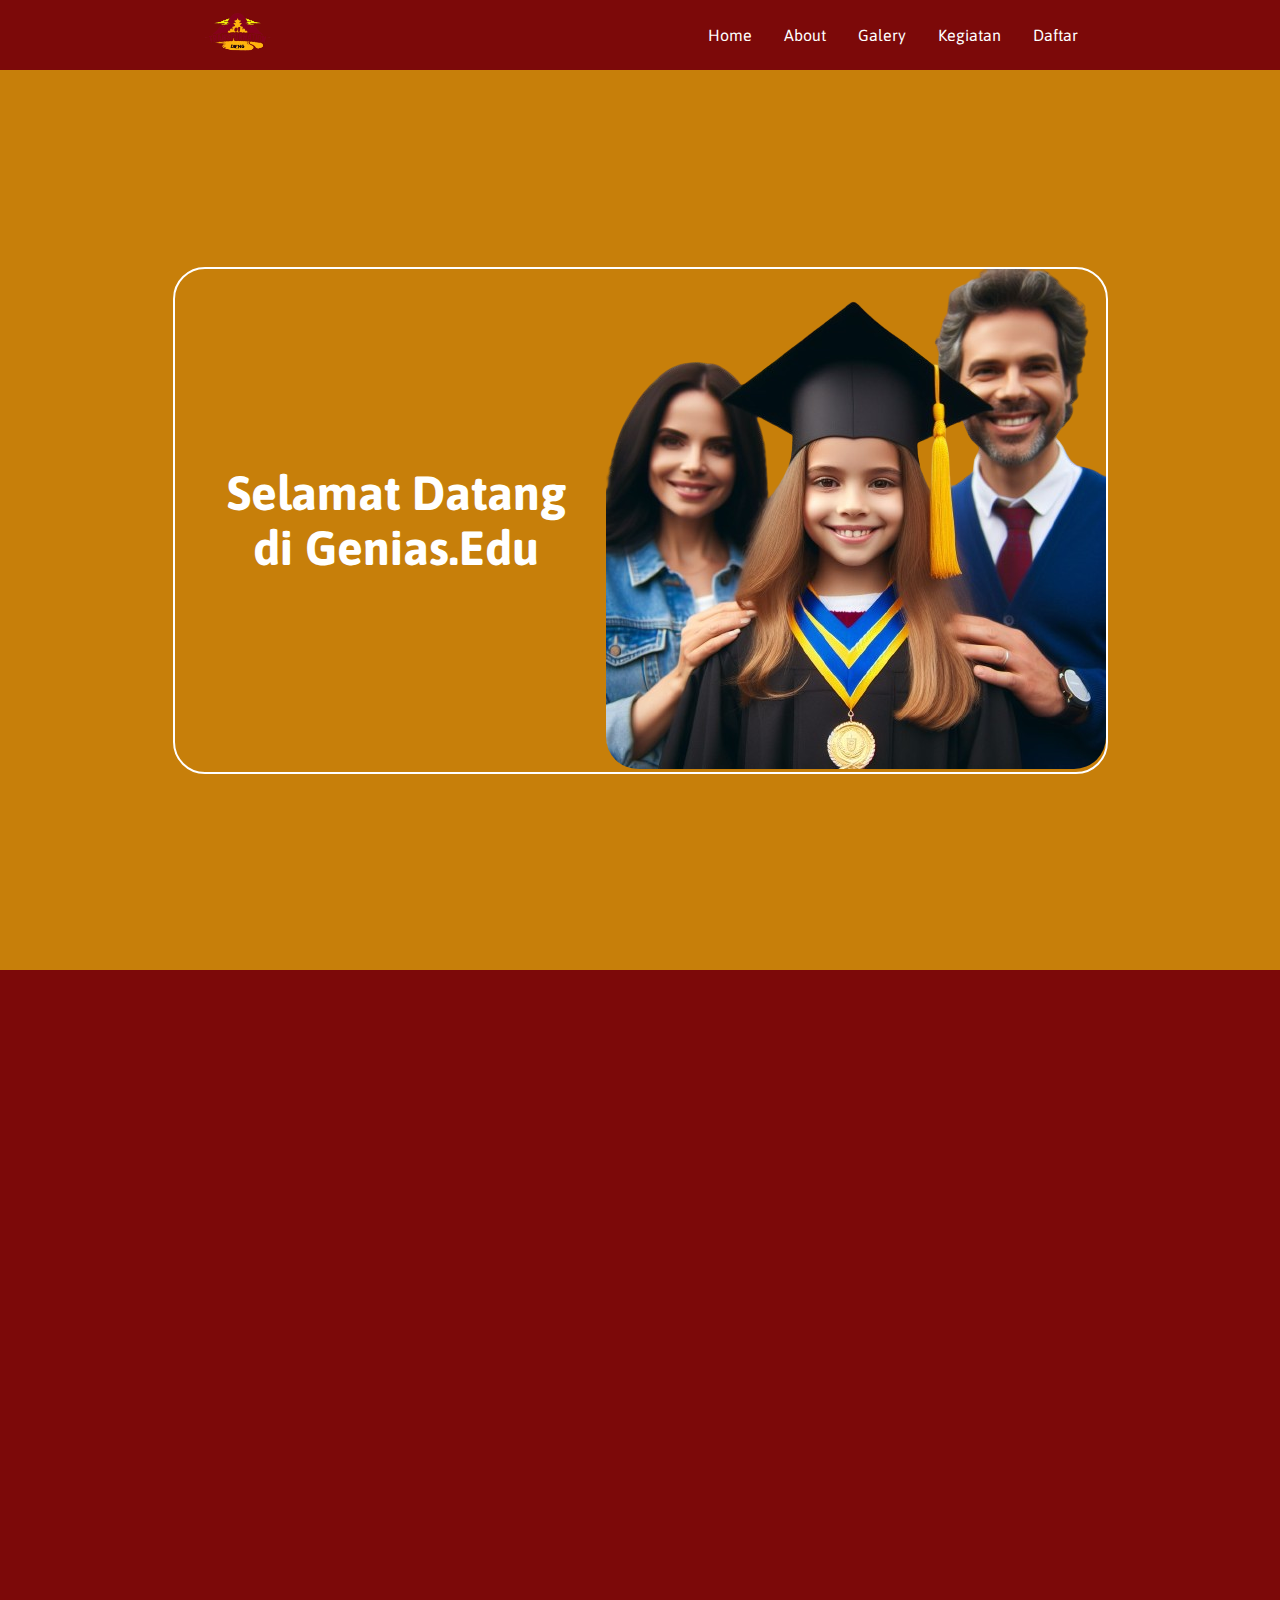
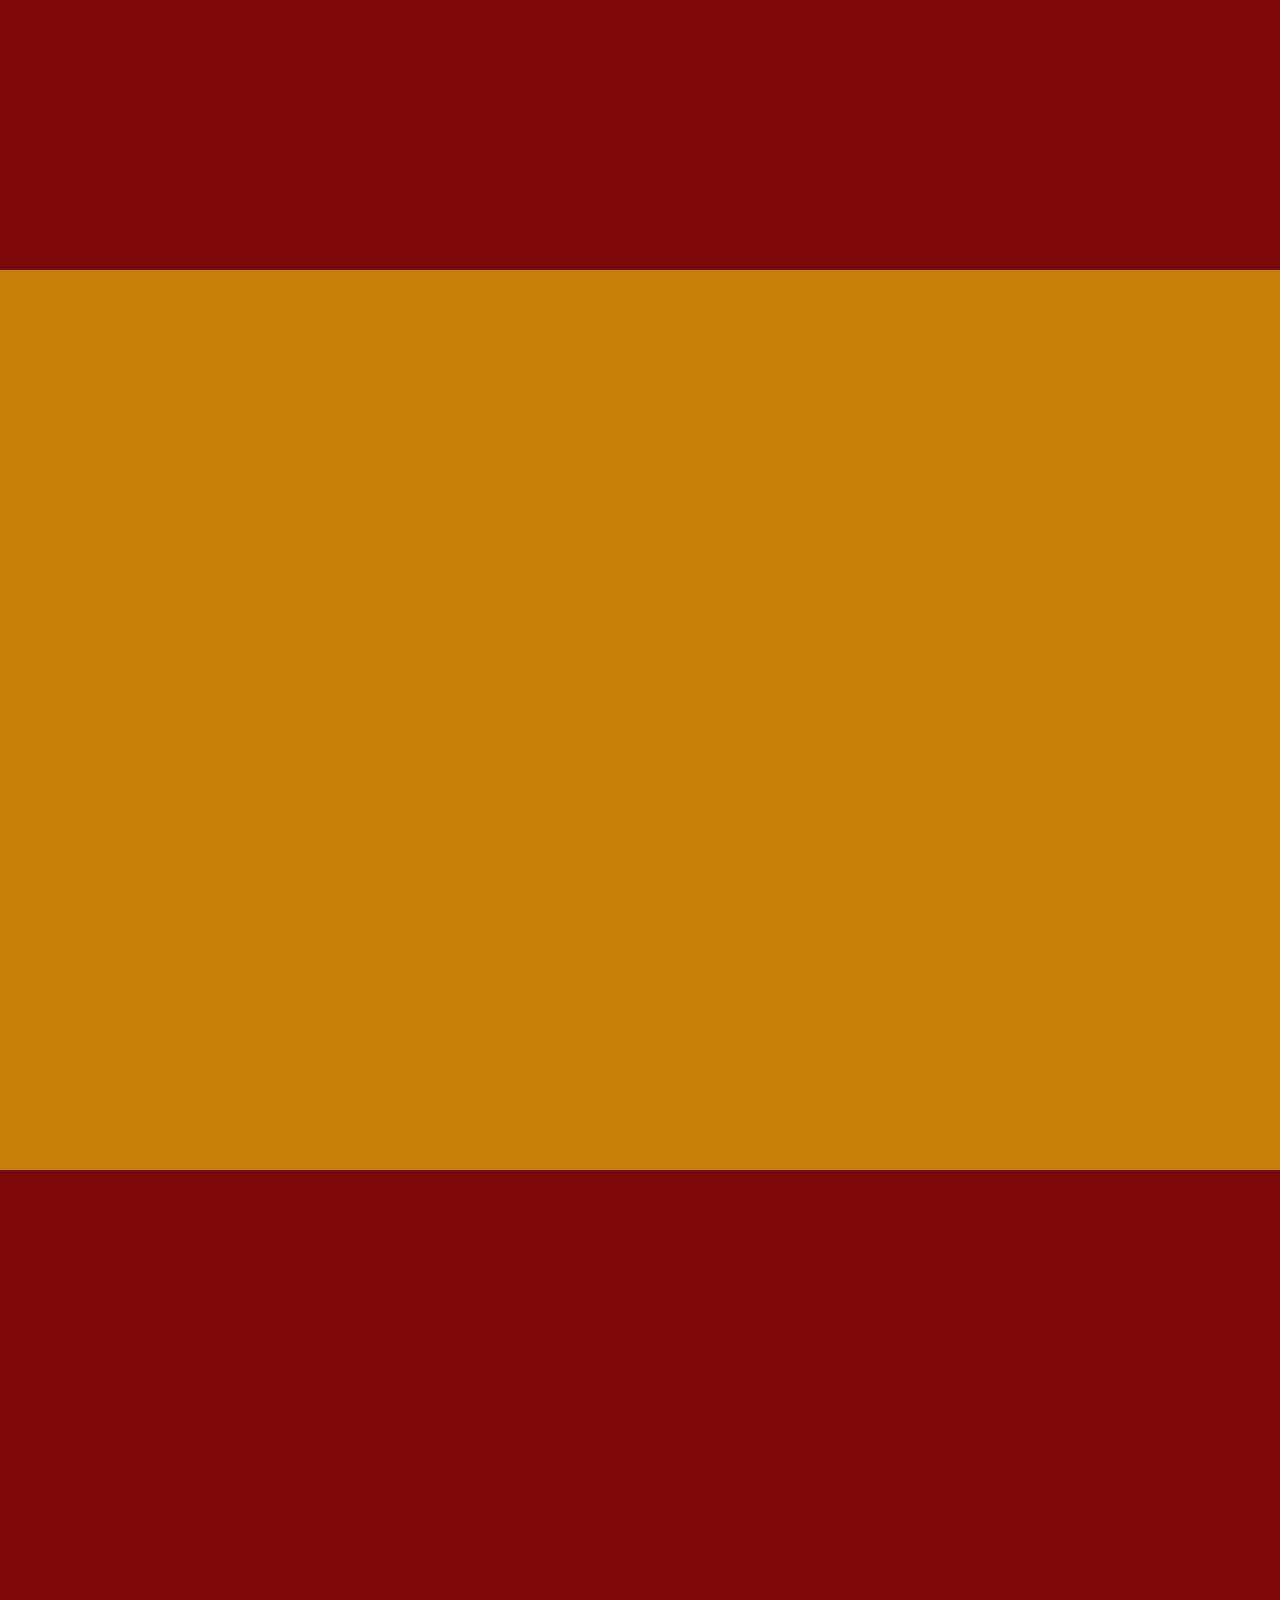
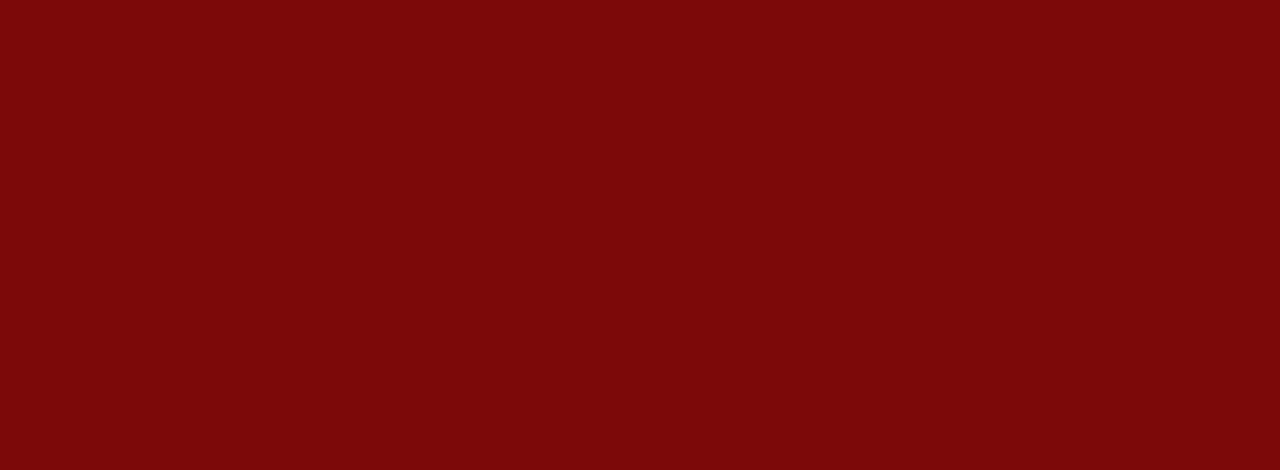
<file: index.html>
<!DOCTYPE html>
<html lang="en">
  <head>
    <meta charset="UTF-8" />
    <meta name="viewport" content="width=device-width, initial-scale=1.0" />
    <title>GeniasEdu</title>
    <link rel="stylesheet" href="style.css" />
  </head>
  <body>
    <nav class="nav-container">
      <div class="mobile-menu-icon">
        <div class="bar"></div>
        <div class="bar"></div>
        <div class="bar"></div>
      </div>
      <img src="./assets/logo png fix banget loh.png" height="70" width="70" />
      <ul class="nav-list">
        <a href="index.html"><li>Home</li></a>
        <a href="about.html"><li>About</li></a>
        <a href=""><li>Galery</li></a>
        <a href=""><li>Kegiatan</li></a>
        <a href=""><li>Daftar</li></a>
      </ul>
    </nav>
    <section>
      <div class="sec-1">
        <div class="selamat-datang">
          <h1>Selamat Datang <br>di Genias.Edu</h1>
        </div>
        <div class="gambar">
          <img src="./assets/GeniasSectionOne.png" alt="">
        </div>
      </div>
    </section>
    <section>
      <div class="container reveal fade-bottom">
        <h2>Genias.Edu Untuk Indonesia</h2>
        <div class="text-container">
          <div class="text-box">
            <h4 style="text-align: center;">
              GeniasEdu merupakan sebuah startup pendidikan yang berfokus pada
              meningkatkan kualitas pendidikan dan potensi generasi muda di
              Indonesia, dengan basis operasional di pulau Nias. Nama GeniasEdu
              sendiri mencerminkan fokusnya yang terdiri dari tiga kata kunci:
              "Generasi", "Nias", dan "Edukasi", yang menegaskan komitmennya
              untuk memberikan layanan pendidikan bagi generasi muda Indonesia
              dengan mengambil kearifan lokal dari pulau Nias.
            </h4>
          </div>
        </div>
      </div>
    </section>
    <section>
      <div class="container reveal fade-left">
        <h2>Tujuan</h2>
        <h3 style="text-align: center;">Mengejar ketertinggalan Pendidikan di Pulau Nias dan memaksimalkan potensi. </h3>
        <div class="text-container">
          <div class="text-box">
            <h3>Visi & Misi</h3>
            <p>
              Visi: Menginspirasi setiap anak muda menjadi pelajar berpotensi
              dan berprestasi. <br />
              Misi: Memberikan pendampingan bagi pelajar untuk memperoleh
              pendidikan yang berkualitas serta membangun fondasi yang kuat
              untuk sukses di masa depan. Tujuan: Mengejar ketertinggalan dan
              memaksimalkan potensi.
            </p>
          </div>
          <div class="text-box">
            <h3>Layanan</h3>
            <p>
              <ul>
                <li>Pendidikan formal: layanan pendidikan formal dimulai dari PAUD hingga SMA. Startup akan menjalin kerjasama dengan sekolah-sekolah untuk melakukan aksi diantaranya mengadakan seminar atau webinar serta mengadakan kompetisi antar sekolah.</li>
                <li>2. Pendidikan non formal, layanan pendidikan non formal ditujukan bagi anak-anak didesa yang mau meningkatkan keterampilan atau keahlian di bidang tertentu. Startup akan menjalin kerjasama dengan desa-desa untuk melakukan aksi seperti bimbingan belajar untuk pelatihan publik speaking, kesenian, olahraga, dan sejenisnya. 
                </li>
              </ul>
            </p>
          </div>
          <!-- <div class="text-box">
            <h3>Section Text</h3>
            <p>
              Lorem ipsum dolor sit amet consectetur adipisicing elit. Tempore
              eius molestiae perferendis eos provident vitae iste.
            </p>
          </div> -->
        </div>
      </div>
    </section>

    <section>
      <div class="container reveal fade-right">
        <h2>Caption</h2>
        <div class="text-container">
          <div class="text-box">
            <h3>Section Text</h3>
            <p>
              Lorem ipsum dolor sit amet consectetur adipisicing elit. Tempore
              eius molestiae perferendis eos provident vitae iste.
            </p>
          </div>
          <div class="text-box">
            <h3>Section Text</h3>
            <p>
              Lorem ipsum dolor sit amet consectetur adipisicing elit. Tempore
              eius molestiae perferendis eos provident vitae iste.
            </p>
          </div>
        </div>
      </div>
    </section>
    <div class="progress"></div>
    

    <script src="Index.js"></script>
  </body>
</html>
</file>
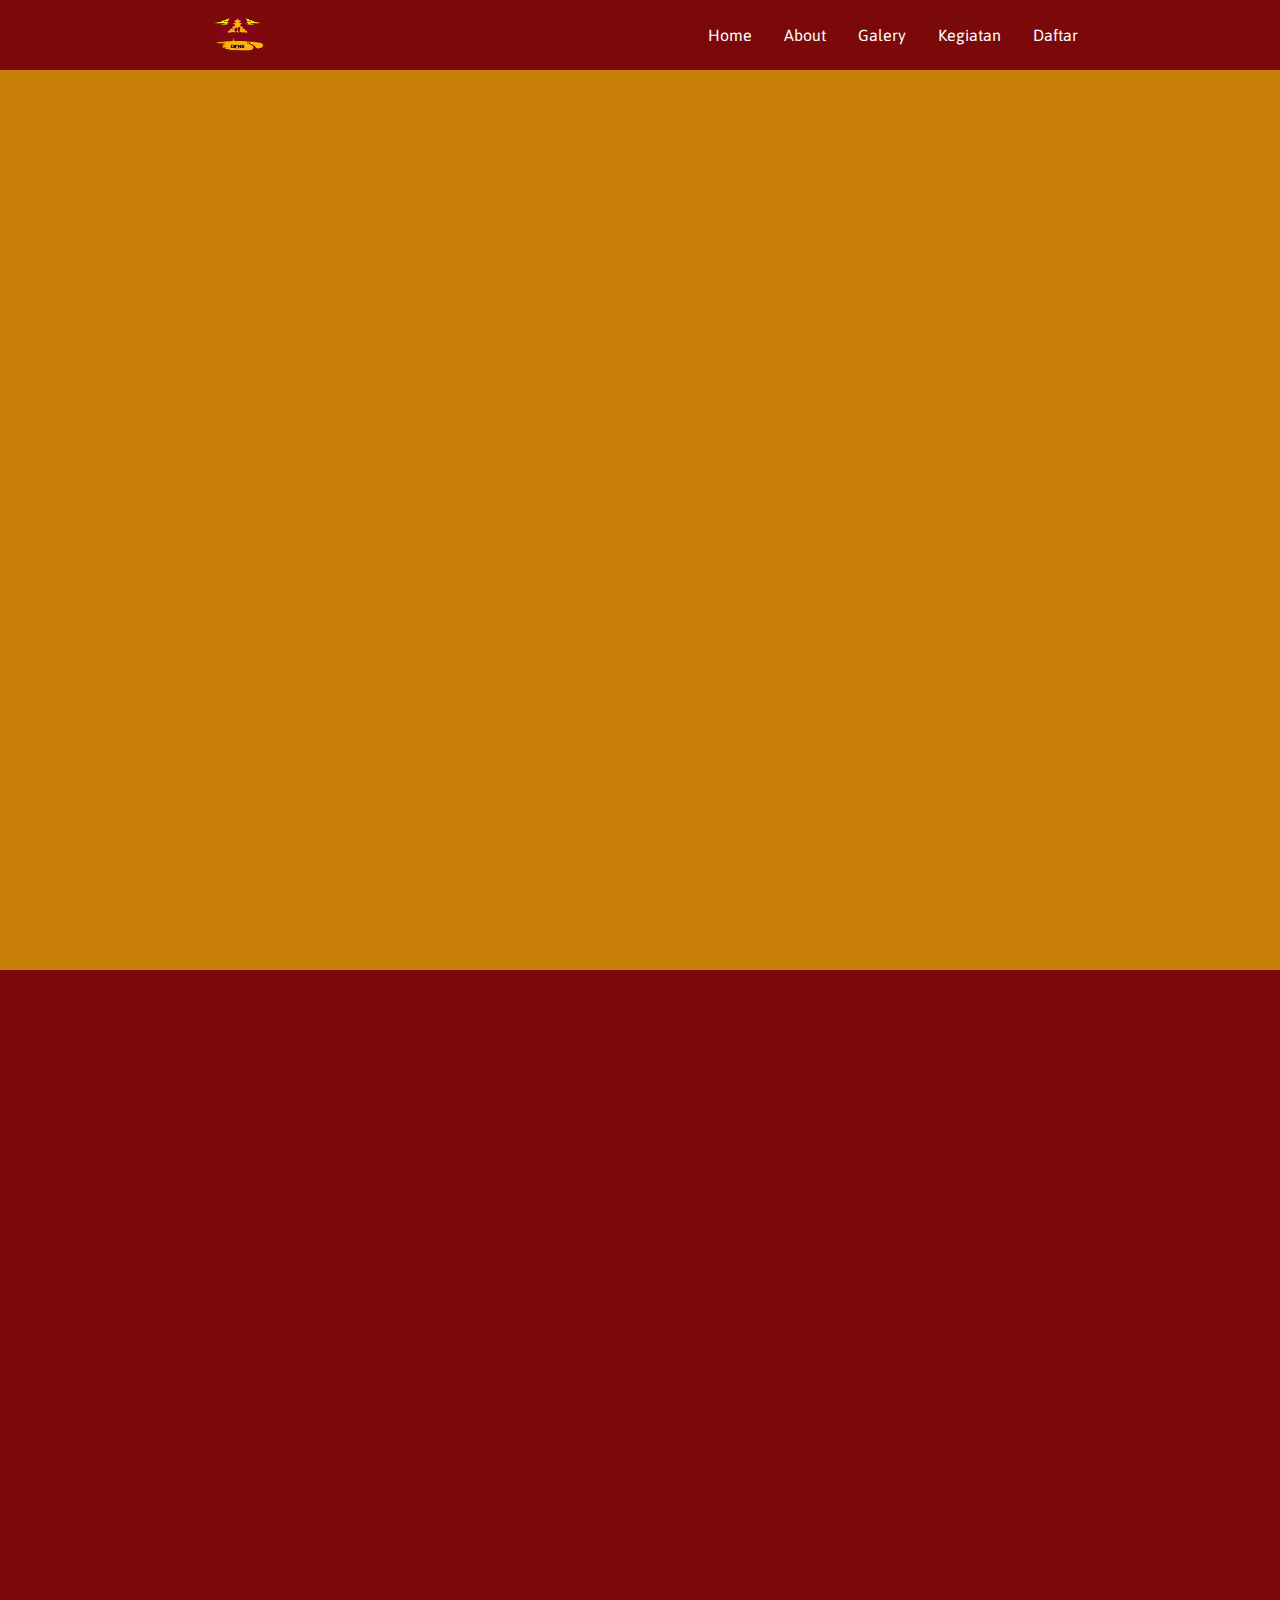
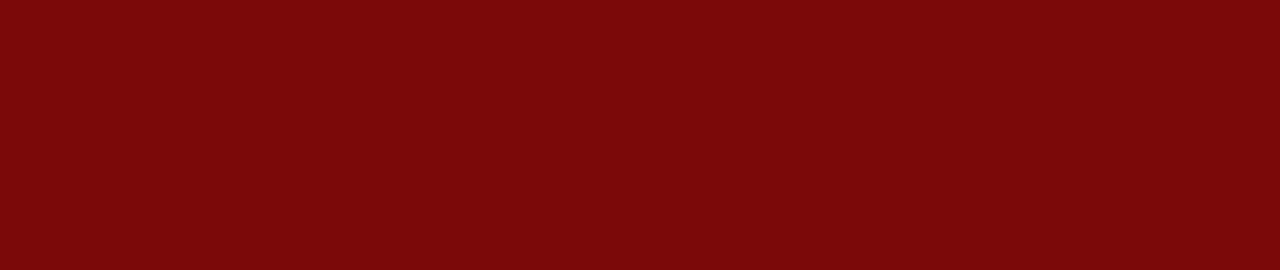
<file: about.html>
<!DOCTYPE html>
<html lang="en">
  <head>
    <meta charset="UTF-8" />
    <meta name="viewport" content="width=device-width, initial-scale=1.0" />
    <title>About</title>
    <link rel="stylesheet" href="style.css" />
  </head>
  <body>
    <nav class="nav-container">
      <div class="mobile-menu-icon">
        <div class="bar"></div>
        <div class="bar"></div>
        <div class="bar"></div>
      </div>
      <img src="./assets/logo png fix banget loh.png" height="70" width="70" />
      <ul class="nav-list">
        <a href="index.html"><li>Home</li></a>
        <a href=""><li>About</li></a>
        <a href=""><li>Galery</li></a>
        <a href=""><li>Kegiatan</li></a>
        <a href=""><li>Daftar</li></a>
      </ul>
    </nav>
    <section>
      <div class="container reveal fade-bottom">
        <h2>Tentang Genias.Edu</h2>
        <div class="text-container">
          <div class="text-box">
            <h4>
              <ul>
                <li>
                  GeniasEdu adalah sebuah startup pendidikan yang bertujuan
                  untuk meningkatkan kualitas pendidikan dan menggali potensi
                  generasi muda Indonesia, dengan basis operasional di pulau
                  Nias.
                </li>
                <li>
                  Berkomitmen untuk memberikan layanan pendidikan yang
                  berkualitas melalui platform GeniasEdu karena Kami percaya
                  bahwa setiap anak muda memiliki potensi untuk menjadi pelajar
                  berprestasi
                </li>
                <li>
                  Melalui kerjasama dengan sekolah-sekolah dan desa-desa,
                  GeniasEdu menyediakan layanan pendidikan formal dan non formal
                  untuk membantu membangun fondasi yang kuat bagi kesuksesan
                  masa depan generasi muda Indonesia.
                </li>
                <li>
                  Visi kami adalah untuk menginspirasi setiap anak muda agar
                  mengejar impian mereka dan mencapai potensi maksimal dalam
                  bidang pendidikan, sehingga mereka dapat menjadi agen
                  perubahan positif dalam masyarakat.
                </li>
                <li>
                  Dengan strategi menjalin kemitraan, mengadakan berbagai acara,
                  dan memanfaatkan media sosial, kami berusaha untuk menciptakan
                  dampak positif dalam transformasi pendidikan di Indonesia,
                  khususnya di pulau Nias dan daerah-daerah terpencil lainnya.
                </li>
              </ul>
            </h4>
          </div>
        </div>
      </div>
    </section>
    <section>
      <div class="container reveal fade-right">
        <h2>Tambahan Lainnya</h2>
        <div class="text-container">
          <div class="text-box">
            <h3>Section Text</h3>
            <p>
              Lorem ipsum dolor sit amet consectetur adipisicing elit. Tempore
              eius molestiae perferendis eos provident vitae iste.
            </p>
          </div>
        </div>
      </div>
    </section>
    <script src="Index.js"></script>
  </body>
</html>
</file>
<file: style.css>
@import url("https://fonts.googleapis.com/css2?family=Asap&display=swap");
* {
  margin: 0;
  padding: 0;
  box-sizing: border-box;
  font-family: "Asap", sans-serif;
}
body {
  background: rgb(124, 9, 9);
}
nav {
  display: flex;
  align-items: center;
  justify-content: space-around;
  color: white;
  background: transparent;
}

.sec-1 {
  display: flex;
  justify-content: center;
  align-items: center;
  margin: 2rem;
  padding-left: 2rem;
  border: 2px solid;
  border-radius: 2rem;
}

.sec-1 .selamat-datang {
  text-align: center;
}

.sec-1 .gambar {
  margin-left: 20px;
}
.sec-1 .gambar img {
  border-radius: 2rem; /* Atur jarak antara teks dan gambar */
}
/* Atur lebar gambar agar responsif */
.sec-1 img {
  max-width: 100%;
  height: auto;
}

/* Atur margin agar lebih responsif di perangkat kecil */
@media screen and (max-width: 768px) {
  .sec-1 {
    flex-direction: column; /* Mengubah orientasi flex menjadi kolom */
    margin: 1rem; /* Mengurangi margin */
  }

  .sec-1 .gambar {
    margin-left: 0; /* Reset margin untuk gambar */
    margin-top: 20px; /* Atur jarak antara teks dan gambar di perangkat kecil */
  }
}

nav ul {
  display: flex;
}

nav ul li {
  list-style: none;
  padding-left: 2rem;
}

nav a {
  text-decoration: none;
  color: white;
}

/* Tambahkan aturan gaya untuk hamburger menu */
.mobile-menu-icon {
  display: none;
  cursor: pointer;
}

.bar {
  width: 30px;
  height: 3px;
  background-color: white;
  margin: 6px 0;
}

/* Penyesuaian untuk perangkat mobile dan tablet */
@media (max-width: 768px) {
  .nav-list {
    display: none;
    flex-direction: column;
    position: absolute;
    top: 60px;
    left: 0;
    width: 100%;
    background-color: rgb(68, 19, 19);
    z-index: 1; /* Mengatur nilai z-index untuk menu */
  }

  .nav-list.show {
    display: flex; /* Menampilkan menu saat kelas "show" ditambahkan */
  }

  .nav-list a {
    padding: 1rem;
    display: block;
  }

  .nav-container {
    flex-direction: row;
    align-items: center;
    padding: 1rem;
    justify-content: space-between; /* Perbaiki posisi logo dan hamburger menu */
    position: relative; /* Menambahkan posisi relatif */
    z-index: 2; /* Mengatur nilai z-index untuk .nav-container */
  }

  .mobile-menu-icon {
    display: block;
    order: 2; /* Mengatur urutan hamburger menu */
    cursor: pointer;
    z-index: 3; /* Mengatur nilai z-index untuk .mobile-menu-icon (paling depan) */
  }

  .logo {
    order: 1; /* Mengatur urutan logo */
  }
}

.mobile-menu-icon {
  order: 1; /* Mengatur urutan hamburger menu */
  cursor: pointer;
}
section {
  min-height: 100vh;
  display: flex;
  justify-content: center;
  align-items: center;
}
section:nth-child(1) {
  color: #e0ffff;
}
section:nth-child(2) {
  color: white;
  background: rgb(199, 127, 10);
}
section:nth-child(3) {
  color: #e0ffff;
}
section:nth-child(4) {
  color: white;
  background: rgb(199, 127, 10);
}
section .container {
  margin: 50px;
}
section h1 {
  font-size: 3rem;
  margin: 20px;
}
section h2 {
  font-size: 40px;
  text-align: center;
  text-transform: uppercase;
  color: white;
}
section .text-container {
  display: flex;
  color: white;
}
section .text-container .text-box {
  margin: 5px;
  padding: 20px;
  color: white;
}
section .text-container .text-box h3 {
  font-size: 30px;
  text-align: center;
  text-transform: uppercase;
  margin-bottom: 10px;
}

@media (max-width: 900px) {
  section h1 {
    font-size: 2rem;
    text-align: center;
  }
  section .text-container {
    flex-direction: column;
  }
}

.reveal {
  position: relative;
  opacity: 0;
}

.reveal.active {
  opacity: 1;
}
.active.fade-bottom {
  animation: fade-bottom 1s ease-in;
}
.active.fade-left {
  animation: fade-left 1s ease-in;
}
.active.fade-right {
  animation: fade-right 1s ease-in;
}
@keyframes fade-bottom {
  0% {
    transform: translateY(50px);
    opacity: 0;
  }
  100% {
    transform: translateY(0);
    opacity: 1;
  }
}
@keyframes fade-left {
  0% {
    transform: translateX(-100px);
    opacity: 0;
  }
  100% {
    transform: translateX(0);
    opacity: 1;
  }
}

@keyframes fade-right {
  0% {
    transform: translateX(100px);
    opacity: 0;
  }
  100% {
    transform: translateX(0);
    opacity: 1;
  }
}

section .text-container .text-box img {
  max-width: 100%;
  height: auto;
  display: block; /* Menyelesaikan masalah margin bawah pada gambar di dalam inline elements */
  margin: 0 auto; /* Menyusun gambar di tengah text-box */
}

/* Animation Gulik */

.progress {
  height: 3px;
  width: 0%;
  background-color: #fff;
  position: fixed;
  top: 0;
  left: 0;
  animation: progress 1s linear;
}
.cube-wrap {
  --size: 30vmin;
  position: fixed;
  top: 50%;
  left: 50%;
  width: 0;
  height: 0;
  perspective: 100vmin;
}
.cube {
  transform-style: preserve-3d;
  transform: rotateX(0deg) rotateZ(45deg) rotateY(-45deg);
  animation: cube 1s linear;
}
@keyframes cube {
  to {
    transform: rotateX(360deg) rotateZ(45deg) rotateY(-45deg);
  }
}

.side {
  position: absolute;
  width: var(--size);
  height: var(--size);
  background-color: #eee;
  backface-visibility: visible;
  top: calc(var(--size) * -0.5);
  left: calc(var(--size) * -0.5);
}
.top {
  background-color: #afa6a6;
  transform: rotateX(90deg) translateZ(calc(var(--size) * 0.5));
}
.bottom {
  background-color: #999;
  transform: rotateX(90deg) translateZ(calc(var(--size) * -0.5));
}
.left {
  background-color: #ccc;
  transform: rotateY(90deg) translateZ(calc(var(--size) * 0.5));
}
.right {
  background-color: #ddd;
  transform: rotateY(90deg) translateZ(calc(var(--size) * -0.5));
}
.front {
  background-color: #aaa;
  transform: translateZ(calc(var(--size) * 0.5));
}
.back {
  background-color: #bbb;
  transform: translateZ(calc(var(--size) * -0.5));
}

:root * {
  /* Pause the animation */
  animation-play-state: paused;
  /* Bind the animation to scroll */
  animation-delay: calc(var(--scroll) * -1s);
  /* These last 2 properites clean up overshoot weirdness */
  animation-iteration-count: 1;
  animation-fill-mode: both;
}
</file>
